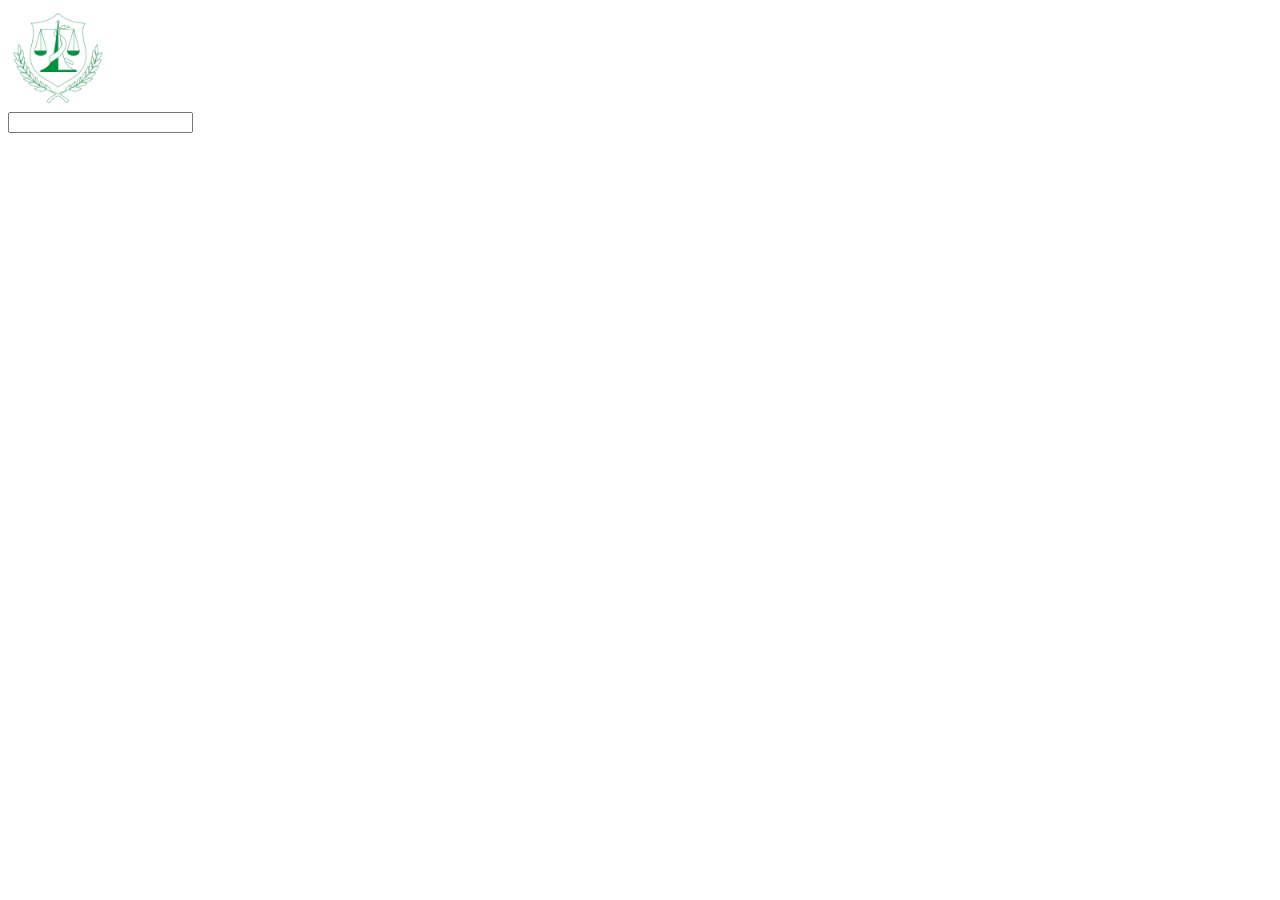
<file: 30.4/bootstrap testing4/index.html>
<!DOCTYPE html>
<html>
    <head>
<meta charset="UTF-8">
<meta name="viewport" content="width=device-width, initial-scale=1"> <!--?????-->


<title>
    teste
</title>

        <link href="https://cdn.jsdelivr.net/npm/bootstrap@5.3.5/dist/css/bootstrap.min.css" rel="stylesheet" integrity="sha384-SgOJa3DmI69IUzQ2PVdRZhwQ+dy64/BUtbMJw1MZ8t5HZApcHrRKUc4W0kG879m7" crossorigin="anonymous">

    </head>


    <body>
        <script src="https://cdn.jsdelivr.net/npm/bootstrap@5.3.5/dist/js/bootstrap.bundle.min.js" integrity="sha384-k6d4wzSIapyDyv1kpU366/PK5hCdSbCRGRCMv+eplOQJWyd1fbcAu9OCUj5zNLiq" crossorigin="anonymous"></script>



        


        <div class="container-fluid m-0 p-0">


            <div class="row">
                
                <div class="col-6">
            <img src="symbol.png" class="img-fluid w-1 h-1" style="width: 100px;">
                </div>
                <div class="col-6 text-align-end">
                    <input class="text-align-end">
                </div>
            </div>
        


            
        </div>
        
    </body>
</html>
</file>
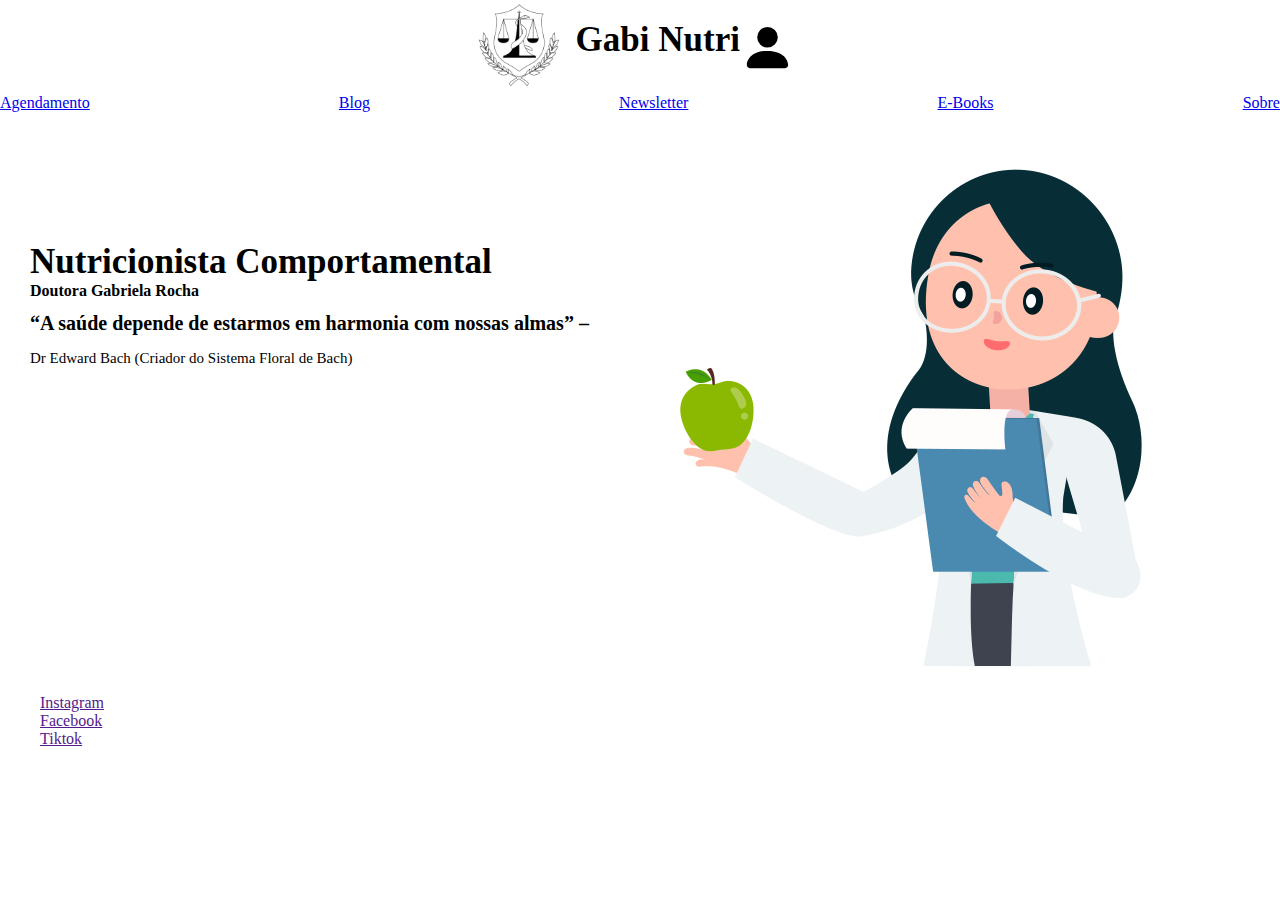
<file: Nutri website/Pages/index.html>
<!DOCTYPE html>
<html>

<head>


    <title>
        Home
    </title>
    <link rel="stylesheet" href="styleINDEX.css">
    
</head>






<!--atributo id, usado também para ser chamado em um código em JS-->



<body class="body">


    <div class="hd1" style="display: flex;
                            background-color: rgb(255, 255, 255);">


        <div class="img" style="display: flex;
                                margin-left: 37%;">
            <div style="display: flex;">

                <div>

                    <img src="symbolbl.png" style="width: 90px;">
                </div>

                <strong class="strong" style="margin-top: 20px;
                                              margin-left: 12px;">Gabi Nutri</strong>
            </div>


            <div style="margin-top: 20px;
                        margin-right: 20px;
                         "
                        
                        class="login">
                <svg xmlns="http://www.w3.org/2000/svg" width="55" height="55" fill="currentColor" class="bi bi-person-fill" viewBox="0 0 16 16">
                    <path d="M3 14s-1 0-1-1 1-4 6-4 6 3 6 4-1 1-1 1zm5-6a3 3 0 1 0 0-6 3 3 0 0 0 0 6"/>
                  </svg>
            </div>
          


        </div>






    </div>

    <div style="width: 100%;
                justify-content: space-between;
                display: flex;
                background-color: rgb(255, 255, 255) ;">


        <a class="nav" href="agendamento.html">Agendamento</a>
        <a class="nav" href="blog.html">Blog</a>
        <a class="nav" href="newsletter.html">Newsletter</a>
        <a class="nav" href="e-books.html">E-Books</a>
        <a class="nav" href="sobre.html">Sobre</a>

    </div>

   

    <div class="block1" style="display: flex;
                               
                               background-color:   rgb(255, 255, 255);">


        <div style="width: 50%;
                    margin-left: 30px;
                    margin-top: 60px;">



            <div style="height: 70px;"></div>


            <div>

                <strong style="font-size: 35px;">
                    Nutricionista Comportamental
                </strong>
            </div>

            <div style="margin-bottom:12px;
                        ">
                <strong style>
                    Doutora Gabriela Rocha
                </strong>
            </div>

            <div>
                <strong style="font-size: 20px;">
                    “A saúde depende de estarmos em harmonia com nossas almas” –</strong>
            </div>

            <div>
                <p style="font-size: 15px;">
                    Dr Edward Bach (Criador do Sistema Floral de Bach)
                </p>
            </div>
        </div>

        <div style="  float: right;
                       width: 50%;
                       margin-top: 50px;">

            <img src="nutricionista.png">
        </div>
    </div>

    <div style="height: 100px;;">
        
       
        <ul style="list-style: none;">
            <li>
                <a href="" class="fttr">Instagram</a>
            </li>
            <li>
                <a href="" class="fttr">Facebook</a>
            </li>
            <li>
                <a href="" class="fttr">Tiktok</a>
            </li>
        </ul>
        
    </div>





    </div>

    
</body>

</html>
</file>
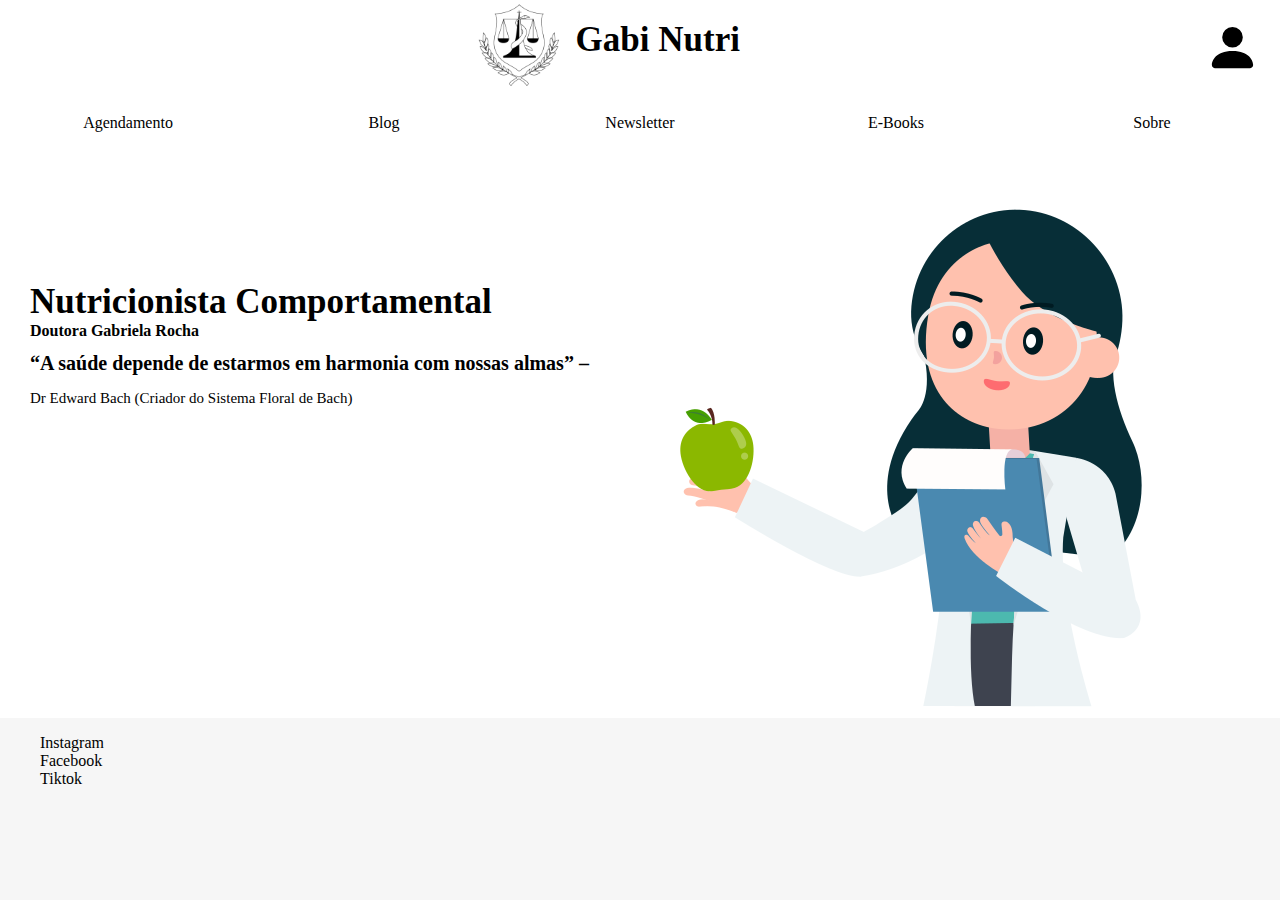
<file: Nutri website/Pages/Index/index.html>
<!DOCTYPE html>
<html>

<head>


    <title>
        Home
    </title>
    <link rel="stylesheet" href="style.css">
    
</head>






<!--atributo id, usado também para ser chamado em um código em JS-->



<body class="body">


    <div class="hd1" style="display: flex;
                            background-color: rgb(255, 255, 255);">


        <div class="img" style="display: flex;
                                margin-left: 37%;">
            <div style="display: flex;">

                <div>

                    <img src="symbolbl.png" style="width: 90px;">
                </div>

                <strong class="strong" style="margin-top: 20px;
                                              margin-left: 12px;">Gabi Nutri</strong>
            </div>


            <div style="margin-top: 20px;
                        margin-right: 20px;
                         "
                        
                        class="login">
                <svg xmlns="http://www.w3.org/2000/svg" width="55" height="55" fill="currentColor" class="bi bi-person-fill" viewBox="0 0 16 16">
                    <path d="M3 14s-1 0-1-1 1-4 6-4 6 3 6 4-1 1-1 1zm5-6a3 3 0 1 0 0-6 3 3 0 0 0 0 6"/>
                  </svg>
            </div>
          


        </div>






    </div>

    <div style="width: 100%;
                justify-content: space-between;
                display: flex;
                background-color: rgb(255, 255, 255) ;">


        <a class="nav" href="agendamento.html">Agendamento</a>
        <a class="nav" href="blog.html">Blog</a>
        <a class="nav" href="newsletter.html">Newsletter</a>
        <a class="nav" href="e-books.html">E-Books</a>
        <a class="nav" href="sobre.html">Sobre</a>

    </div>

   

    <div class="block1" style="display: flex;
                               
                               background-color:   rgb(255, 255, 255);">


        <div style="width: 50%;
                    margin-left: 30px;
                    margin-top: 60px;">



            <div style="height: 70px;"></div>


            <div>

                <strong style="font-size: 35px;">
                    Nutricionista Comportamental
                </strong>
            </div>

            <div style="margin-bottom:12px;
                        ">
                <strong style>
                    Doutora Gabriela Rocha
                </strong>
            </div>

            <div>
                <strong style="font-size: 20px;">
                    “A saúde depende de estarmos em harmonia com nossas almas” –</strong>
            </div>

            <div>
                <p style="font-size: 15px;">
                    Dr Edward Bach (Criador do Sistema Floral de Bach)
                </p>
            </div>
        </div>

        <div style="  float: right;
                       width: 50%;
                       margin-top: 50px;">

            <img src="nutricionista.png">
        </div>
    </div>

    <div style="height: 100px;;">
        
       
        <ul style="list-style: none;">
            <li>
                <a href="" class="fttr">Instagram</a>
            </li>
            <li>
                <a href="" class="fttr">Facebook</a>
            </li>
            <li>
                <a href="" class="fttr">Tiktok</a>
            </li>
        </ul>
        
    </div>





    </div>

    
</body>

</html>
</file>
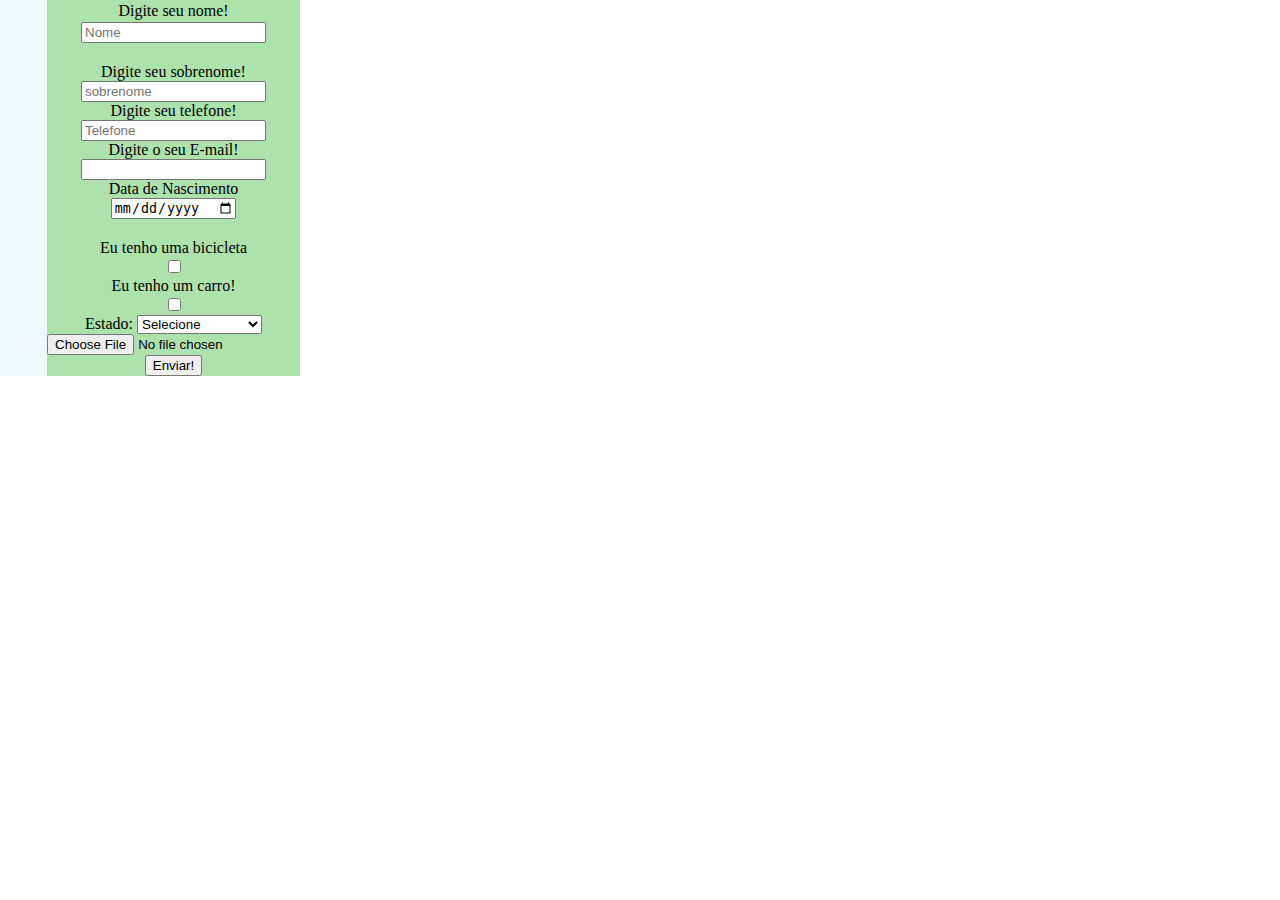
<file: poqpeowqe.html>
<!DOCTYPE html>
<html>

<head>

</head>

<body style="margin: 0px; padding: 0px;">


    <div style="background-color: rgb(173, 226, 172);
                text-align: center;
                width: 300px;
                display: flex;">




<div style="width: 400px; background-color: aliceblue;">

</div>

        <div>
            <form action="salvar.php " method="post">
                <div style="margin-bottom: 20px;">
                    <div style="padding: 2px;">
                        <label for="nome">Digite seu nome!</label>
                    </div>

                    <div>
                        <input type="text" id="nome" placeholder="Nome">
                    </div>
                </div>





                <div>
                    <div>
                        <label for="sobrenome">Digite seu sobrenome!</label>
                    </div>
                    <input type="text" id="sobrenome" placeholder="sobrenome">
                </div>

                <div>
                    <div>
                        <label for="telefone">Digite seu telefone!</label>
                    </div>

                    <div>
                        <input type="tel" id="telefone" placeholder="Telefone">
                    </div>
                </div>


                <div>

                    <div>
                        <label for="email">Digite o seu E-mail!</label>
                    </div>


                    <div>
                        <input type="email">
                    </div>
                </div>

                <div style="margin-bottom: 20px;">
                    <div>
                        <label for="date">Data de Nascimento</label>
                    </div>
                    <div>
                        <input type="date" id="date">
                    </div>
                </div>

                <div>
                    <div>
                        <label for="bicicleta">Eu tenho uma bicicleta</label>
                    </div>
                    <div>
                        <input type="checkbox" id="bicicleta" value="bike">
                    </div>
                    <div>
                        <label for="carro">Eu tenho um carro!</label>
                    </div>
                    <input type="checkbox" id="carro" s>
                </div>
                <label for="estado">Estado:</label>
                <select>
                    <option value="1">Selecione</option>
                    <option value="2">São Paulo</option>
                    <option value="3">Minas Gerais</option>
                    <option value="4">Bahia</option>
                    <option value="5">Guiana Brasileira</option>
                    <option value="6">Rio de Janeiro</option>
                </select>






                <input type="file" id="file">


                <input type="button" id="submit" value="Enviar!">


            </form>
        </div>
    </div>
</body>

</html>
</file>
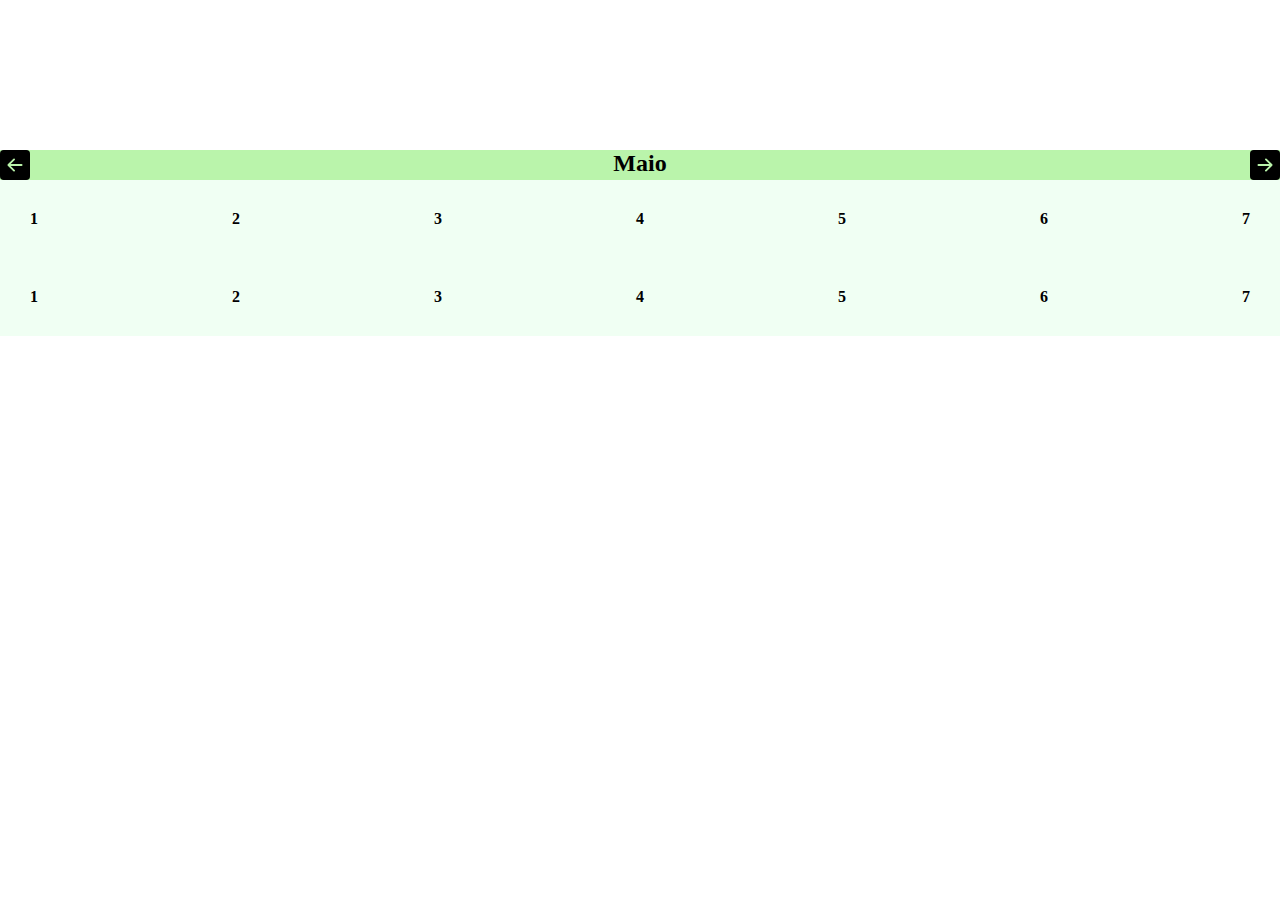
<file: Nutri website/Pages/agendamento.html>
<!DOCTYPE html>
<html lang="en">

<head>
    <meta charset="UTF-8">
    <meta name="viewport" content="width=device-width, initial-scale=1.0">
    <title>Document</title>
</head>

<style>
    .block{
        padding: 30px;
        width: 100%;
        cursor: pointer;
    }
.block:hover{
    background-color: gray;
    width: 300px;
}

</style>




<body style="margin: 0px;
             ">



    <div style="height: 150px;">

        <strong style="padding: 300px;"></strong>





    </div>

    <div class="AgendaContainer" style="background-color: rgb(186, 244, 171);">

        <div class="mes" style="width: 100%;
                justify-content: space-between;
                display: flex;
                margin-left:px;
                ;">

            <svg xmlns="http://www.w3.org/2000/svg" width="30" height="30" fill="currentColor"
                class="bi bi-arrow-left-square-fill" viewBox="0 0 16 16">
                <path
                    d="M16 14a2 2 0 0 1-2 2H2a2 2 0 0 1-2-2V2a2 2 0 0 1 2-2h12a2 2 0 0 1 2 2zm-4.5-6.5H5.707l2.147-2.146a.5.5 0 1 0-.708-.708l-3 3a.5.5 0 0 0 0 .708l3 3a.5.5 0 0 0 .708-.708L5.707 8.5H11.5a.5.5 0 0 0 0-1" />
            </svg>

            <strong style="font-size: 24px;">
                Maio
            </strong>


            <svg xmlns="http://www.w3.org/2000/svg" width="30" height="30" fill="currentColor"
                class="bi bi-arrow-right-square-fill" viewBox="0 0 16 16">
                <path
                    d="M0 14a2 2 0 0 0 2 2h12a2 2 0 0 0 2-2V2a2 2 0 0 0-2-2H2a2 2 0 0 0-2 2zm4.5-6.5h5.793L8.146 5.354a.5.5 0 1 1 .708-.708l3 3a.5.5 0 0 1 0 .708l-3 3a.5.5 0 0 1-.708-.708L10.293 8.5H4.5a.5.5 0 0 1 0-1" />
            </svg>

        </div>

        <div class="linha" style="background-color: rgb(240, 255, 243);
             display: flex;
             justify-content: space-between;">
            
            <div class="block"
                 style="width: auto;">
                 <strong>1</strong>
            </div>

            <div class="block"
                 style="width: auto;">
                 <strong>2</strong>
            </div>

            <div class="block"
                 style="width: auto;">
                 <strong>3</strong>
            </div>

            <div class="block"
                 style="width: auto;">
                 <strong>4</strong>
            </div>

            <div class="block"
                 style="width: auto;">
                 <strong>5</strong>
            </div>

            <div class="block"
                 style="width: auto;">
                 <strong>6</strong>
            </div>

            <div class="block"
                 style="width: auto;">
                 <strong>7</strong>
            </div>

            


    </div>



    <div class="linha" style="background-color: rgb(240, 255, 243);
    display: flex;
    justify-content: space-between;">
   
   <div class="block"
        style="width: auto;">
        <strong>1</strong>
   </div>

   <div class="block"
        style="width: auto;">
        <strong>2</strong>
   </div>

   <div class="block"
        style="width: auto;">
        <strong>3</strong>
   </div>

   <div class="block"
        style="width: auto;">
        <strong>4</strong>
   </div>

   <div class="block"
        style="width: auto;">
        <strong>5</strong>
   </div>

   <div class="block"
        style="width: auto;">
        <strong>6</strong>
   </div>

   <div class="block"
        style="width: auto;">
        <strong>7</strong>
   </div>

  


  









</body>

</html>
</file>
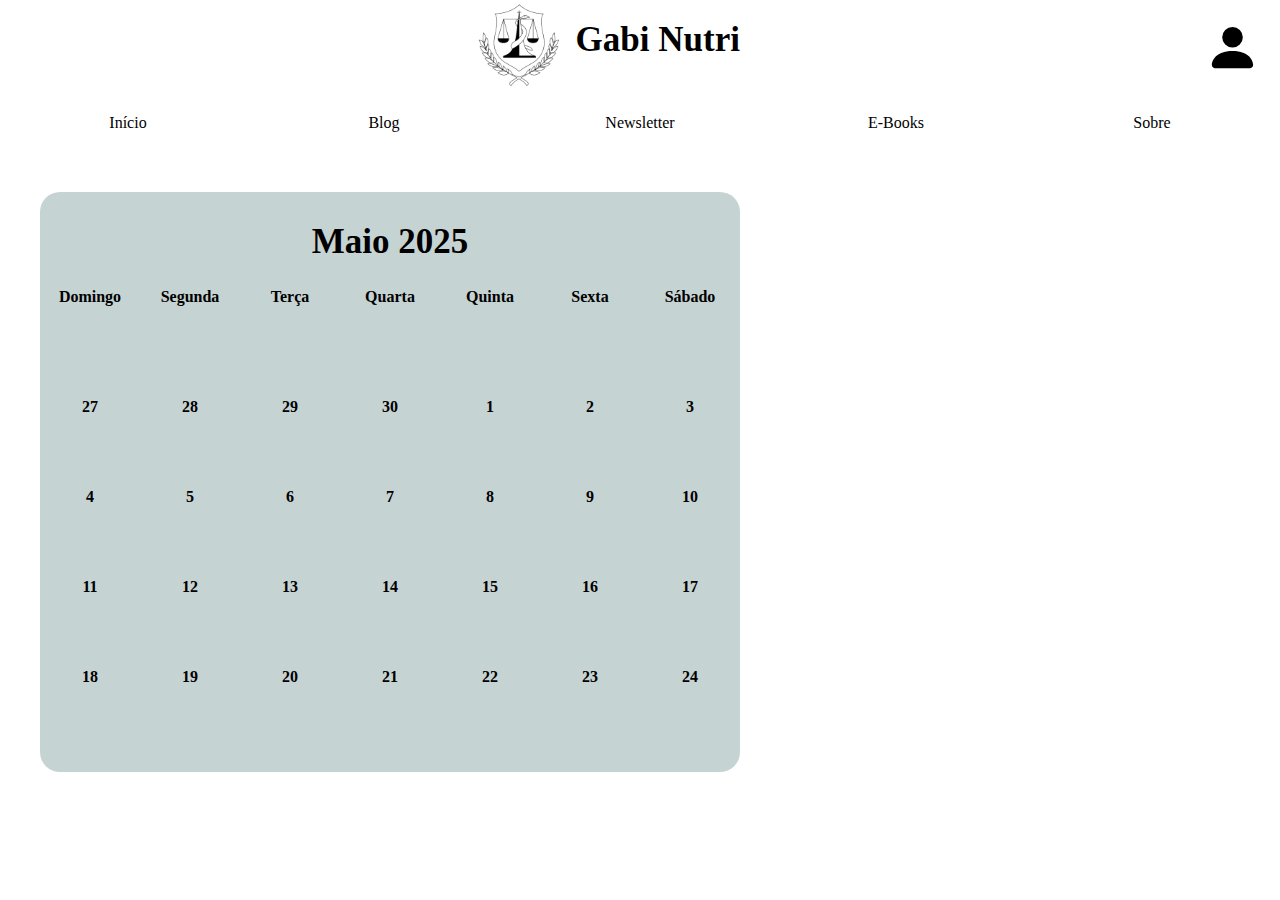
<file: Nutri website/Pages/Agendamento/agendamento.html>
<!DOCTYPE html>
<html lang="en">

<head>
     <meta charset="UTF-8">
     <meta name="viewport" content="width=device-width, initial-scale=1.0">
     <title>Document</title>
     <link rel="stylesheet" href="Calendario.css">
     <link rel="stylesheet" href="Header.css">
</head>



<!--Enviar a uma array os dias selecionados com um botão submit,subir para um banco?, os dias já marcados serão impossibilitados de serem selecionados, tela do cliente (informações, atualizar endereço ,etc...), desmarcar consulta -> liberar a seleção do dia-->


<!--on click, página do dia com os horários livres -->
<body class="body">

     
     <div class="hd1" style="display: flex;
     background-color: rgb(255, 255, 255);">


<div class="img" style="display: flex;
         margin-left: 37%;">
<div style="display: flex;">

<div>

<img src="symbolbl.png" style="width: 90px;">
</div>

<strong class="strong" style="margin-top: 20px;
                       margin-left: 12px;">Gabi Nutri</strong>
</div>


<div style="margin-top: 20px;
 margin-right: 20px;
  "
 
 class="login">
<svg xmlns="http://www.w3.org/2000/svg" width="55" height="55" fill="currentColor" class="bi bi-person-fill" viewBox="0 0 16 16">
<path d="M3 14s-1 0-1-1 1-4 6-4 6 3 6 4-1 1-1 1zm5-6a3 3 0 1 0 0-6 3 3 0 0 0 0 6"/>
</svg>
</div>



</div>






</div>

<div style="width: 100%;
justify-content: space-between;
display: flex;
background-color: rgb(255, 255, 255) ;">


<a class="nav" href="C:\Ryan Vieira Senac 2025\Repo\Lixeira\29.4\nutrition-related-website\Nutri website\Pages\Index\index.html">Início</a>
<a class="nav" href="blog.html">Blog</a>
<a class="nav" href="newsletter.html">Newsletter</a>
<a class="nav" href="e-books.html">E-Books</a>
<a class="nav" href="sobre.html">Sobre</a>

</div>

     
     
     <div class="calendar">
          <div class=month><strong class="strong">Maio 2025</strong>
     </div>
          <div class="diasdaSemana">    
               <div class="semanaContainer"><strong class="strong.semana">Domingo</strong></div>
               <div class="semanaContainer"><strong class="strong.semana">Segunda</strong></div>
               <div class="semanaContainer"><strong class="strong.semana">Terça</strong></div>
               <div class="semanaContainer"><strong class="strong.semana">Quarta</strong></div>
               <div class="semanaContainer"><strong class="strong.semana">Quinta</strong></div>
               <div class="semanaContainer"><strong class="strong.semana">Sexta</strong></div>
               <div class="semanaContainer"><strong class="strong.semana">Sábado</strong></div>

          </div>

          <div class="diasTopo">
               <div class="diasContainer"><strong class="strong.dias">27</strong></div>
               <div class="diasContainer"><strong class="strong.dias">28</strong></div>
               <div class="diasContainer"><strong class="strong.dias">29</strong></div>
               <div class="diasContainer"><strong class="strong.dias">30</strong></div>
               <div class="diasContainer"><strong class="strong.dias">1</strong></div>
               <div class="diasContainer"><strong class="strong.dias">2</strong></div>
               <div class="diasContainer"><strong class="strong.dias">3</strong></div>
          </div>

          <div class="dias">
               <div class="diasContainer"><strong class="strong.dias">4</strong></div>
               <div class="diasContainer"><strong class="strong.dias">5</strong></div>
               <div class="diasContainer"><strong class="strong.dias">6</strong></div>
               <div class="diasContainer"><strong class="strong.dias">7</strong></div>
               <div class="diasContainer"><strong class="strong.dias">8</strong></div>
               <div class="diasContainer"><strong class="strong.dias">9</strong></div>
               <div class="diasContainer"><strong class="strong.dias">10</strong></div>
          </div>

          <div class="dias">
               <div class="diasContainer"><strong class="strong.dias">11</strong></div>
               <div class="diasContainer"><strong class="strong.dias">12</strong></div>
               <div class="diasContainer"><strong class="strong.dias">13</strong></div>
               <div class="diasContainer"><strong class="strong.dias">14</strong></div>
               <div class="diasContainer"><strong class="strong.dias">15</strong></div>
               <div class="diasContainer"><strong class="strong.dias">16</strong></div>
               <div class="diasContainer"><strong class="strong.dias">17</strong></div>
          </div>

          <div class="diasBottom">
               <div class="diasContainer"><strong class="strong.dias">18</strong></div>
               <div class="diasContainer"><strong class="strong.dias">19</strong></div>
               <div class="diasContainer"><strong class="strong.dias">20</strong></div>
               <div class="diasContainer"><strong class="strong.dias">21</strong></div>
               <div class="diasContainer"><strong class="strong.dias">22</strong></div>
               <div class="diasContainer"><strong class="strong.dias">23</strong></div>
               <div class="diasContainer"><strong class="strong.dias">24</strong></div>
          </div>


     </div>
     </div>
</body>

</html>
</file>
<file: Nutri website/Pages/styleINDEX.css>
.body{
    margin: 0px;
    padding: 0px;
}

.hd1{
    background-color: #60E063;
}

.img {
    width: 44%;
}

.txt {
    
    width: 50%;
}

.strong{
    font-size: 35px;
}

.links{
    background-color:rgb(255, 255, 255);
    
    
}

.linkscontainer{
    display: flex;
    ;
}


.a{
    color: rgb(0, 0, 0);

}

a:active{
    color:#60E063;

}

a:hover{

}

.p{
    font-family: serif;
}
.agendamento{
    text-align: center;
cursor: pointer;
padding: 7px;
width:200px;
}

.agendamento:hover{
    background-color: rgb(220, 220, 220);
}

.blog{ 
    cursor: pointer;
    text-align: center;
cursor: pointer;
padding: 7px;
width:200px;
}

.blog:hover{
    background-color: rgb(220, 220, 220) ;
}

.Newsletter{
    cursor: pointer;
    text-align: center;
cursor: pointer;
padding: 7px;
width:200px;
}

.Newsletter:hover{
    background-color: rgb(220, 220, 220) ;
}

.ebooks{
    cursor: pointer;
    text-align: center;
cursor: pointer;
padding: 7px;
width:200px;
}

.ebooks:hover{
    background-color: rgb(220, 220, 220) ;
}

.sobre{
    cursor: pointer;
    text-align: center;
cursor: pointer;
padding: 7px;
width:200px;
}

.sobre:hover{
    background-color: rgb(220, 220, 220) ;
}



.footer{
    background-color: #ededed;
}



.navbar{
    list-style-type: none;
    padding: 0px;
    margin: 0px;
}

.navbar a{
    text-decoration: none;  
    text-shadow: 9px;
}

/*comentário
</file>
<file: Nutri website/Pages/Index/style.css>
.body{
    margin: 0px;
    padding: 0px;
    background-color: rgb(246, 246, 246);
}


.img {
    width: 100%;
    justify-content: space-between;
}




.strong{
    font-size: 35px;
    float: right;
}

.input{
    
    height: 20px;
    border-radius: 9px;
    float: right;
    ;
}

.links{
    background-color:rgb(255, 255, 255);
    
    
}

.linkscontainer{
    display: flex;
    ;
}

.nav{
    border-radius: 20px;
    text-decoration: none;
    color: black;
    text-align: center;
    padding: 20px;
    width: 100%;
}

.nav:hover{
    background-color:  rgb(198, 211, 211);

}

.login{
border-radius: 50%;
display: inline-block;
cursor: pointer;
}

.login:hover{
background-color: rgb(198, 211, 211);
}

.c{
text-decoration: none;
color: black;
text-align: center;
float: center;
}




.fttr{
    color: rgb(0, 0, 0);
    text-decoration: none;
}

.fttr:active{
    color: rgb(198, 211, 211);

}

.fttr:hover{
 color: rgb(198, 211, 211);
}

.dias{
    display: flex;
    justify-content: space-between;
    align-items: center;
}
</file>
<file: Nutri website/Pages/Agendamento/Calendario.css>
.body{
    background-color: rgb(255, 255, 255);
}

.calendar{
    background-color: rgb(198, 211, 211);
    width: 700px;
    border-radius: 20px;
    margin-top: 50px;
    margin: 40px;
}
.diasdaSemana{
    display: flex;
    justify-content: center;
    align-items: center;
    height: 30px;
    margin-top:20px ;
    
    

}

.dias{
    display: flex;
    justify-content: space-between;
    align-items: center;

    }

   

    .diasTopo{
        display: flex;
        justify-content: space-between;
        align-items: center;
        padding-top:50px ;
        }
    .diasBottom{
        display: flex;
    justify-content: space-between;
    align-items: center;
    
    padding-bottom:50px ;
    }



    .diasContainer{
    width: 100%;
    
    padding-left: 0px;
    justify-content: center;
    align-items: center;
    display: flex;
    height: 90px;  
    cursor: pointer;  
    }
    .diasContainer:hover{
        background-color: aliceblue;
    }

    .diasContainer::selection{
        background-color: aquamarine;
    }

.month{
    padding-top: 30px ;
    display: flex;
    justify-content: center;
    align-items: center;
}

.strong{
    font-size: 45px;
}

.strong.semana{
    font-size: 120px;
    padding-top: 50px;
    text-align: center;
    float: center;
}

.strong.dias{
cursor: pointer;
font-size:30px ;
padding-top: 50px;

}

.strong.dias:hover{
    background-color:  gray;
}
.semanaContainer{
   
    width: 100%;
    
    padding-left: 0px;
    justify-content: center;
    align-items: center;
    display: flex;
}
</file>
<file: Nutri website/Pages/Agendamento/Header.css>
.body{
    margin: 0px;
    padding: 0px;
    background-color: rgb(255, 255, 255);
}


.img {
    width: 100%;
    justify-content: space-between;
}




.strong{
    font-size: 35px;
    float: right;
}

.input{
    
    height: 20px;
    border-radius: 9px;
    float: right;
    ;
}

.links{
    background-color:rgb(255, 255, 255);
    
    
}

.linkscontainer{
    display: flex;
    ;
}

.nav{
    border-radius: 20px;
    text-decoration: none;
    color: black;
    text-align: center;
    padding: 20px;
    width: 100%;
}

.nav:hover{
    background-color:  rgb(198, 211, 211);

}

.login{
border-radius: 50%;
display: inline-block;
cursor: pointer;
}

.login:hover{
background-color: rgb(198, 211, 211);
}

.c{
text-decoration: none;
color: black;
text-align: center;
float: center;
}




.fttr{
    color: rgb(0, 0, 0);
    text-decoration: none;
}

.fttr:active{
    color: rgb(198, 211, 211);

}

.fttr:hover{
 color: rgb(198, 211, 211);
}

.dias{
    display: flex;
    justify-content: space-between;
    align-items: center;
}
</file>
